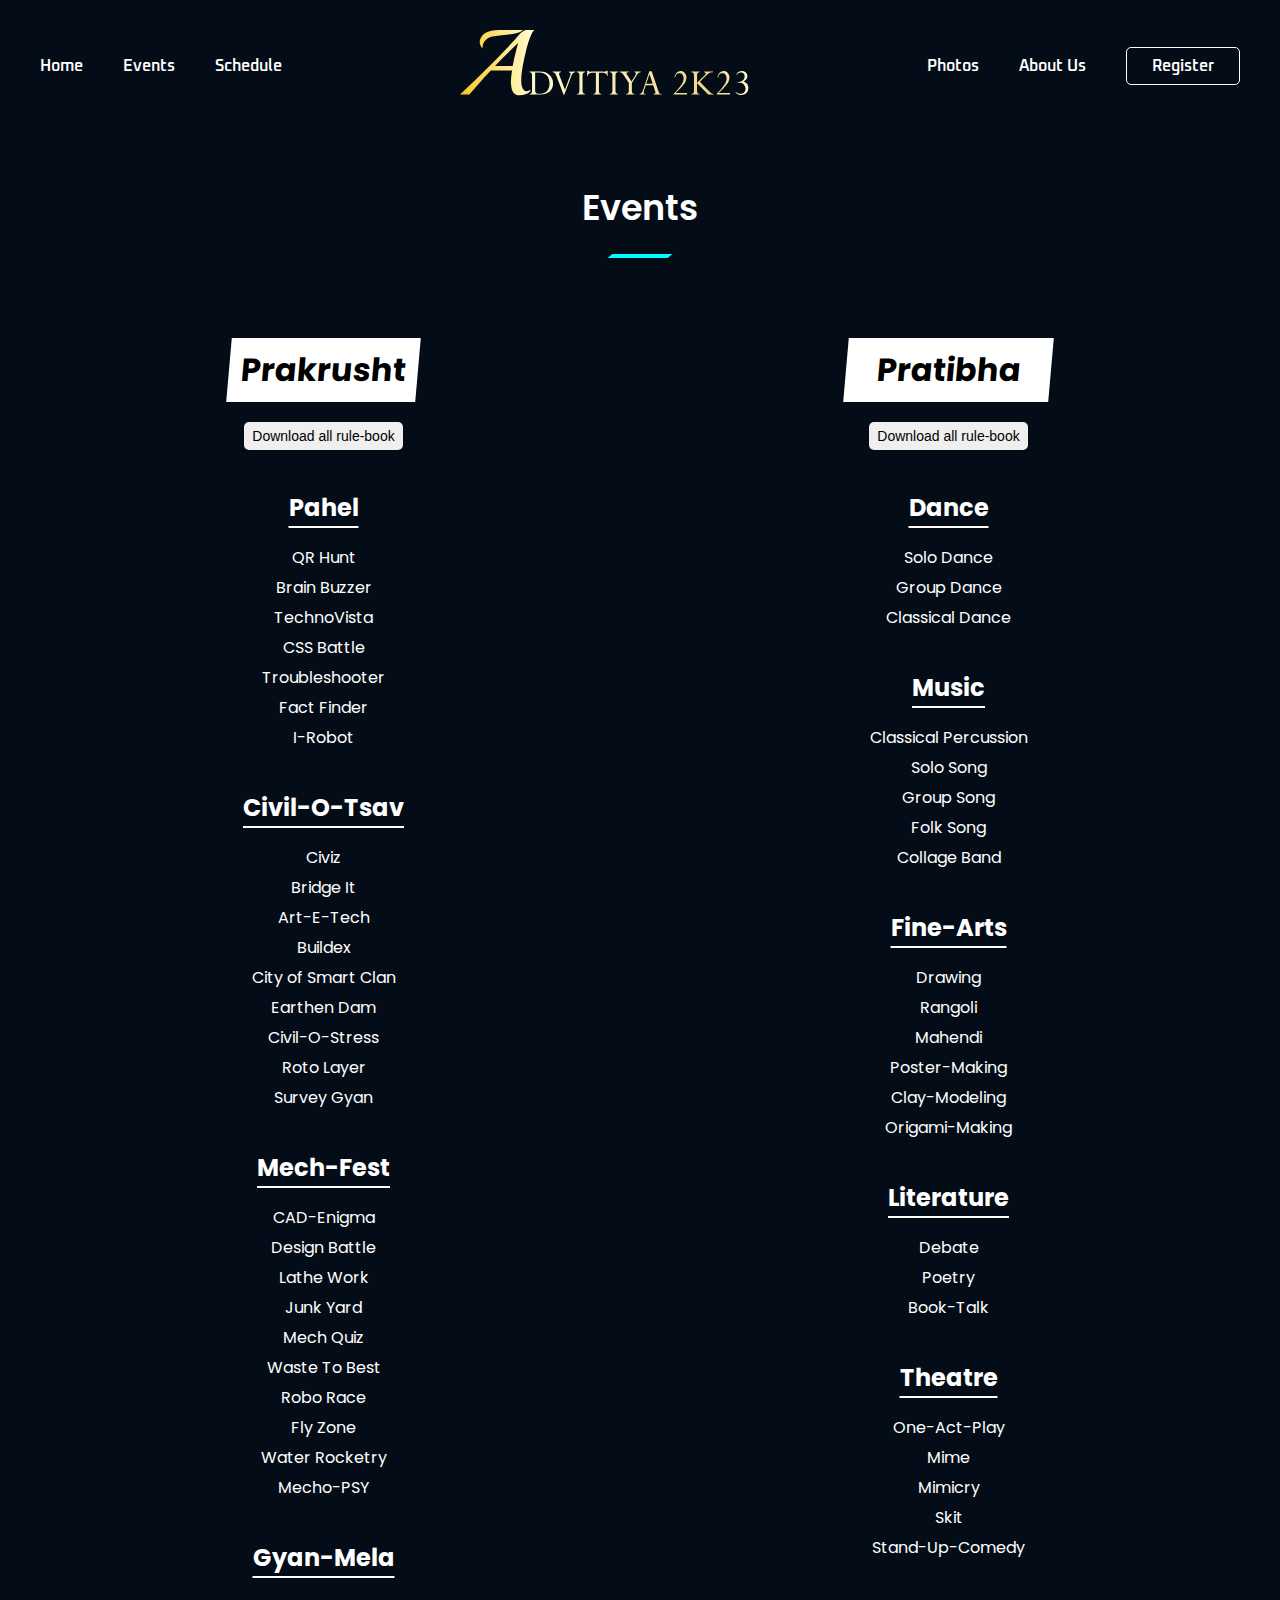
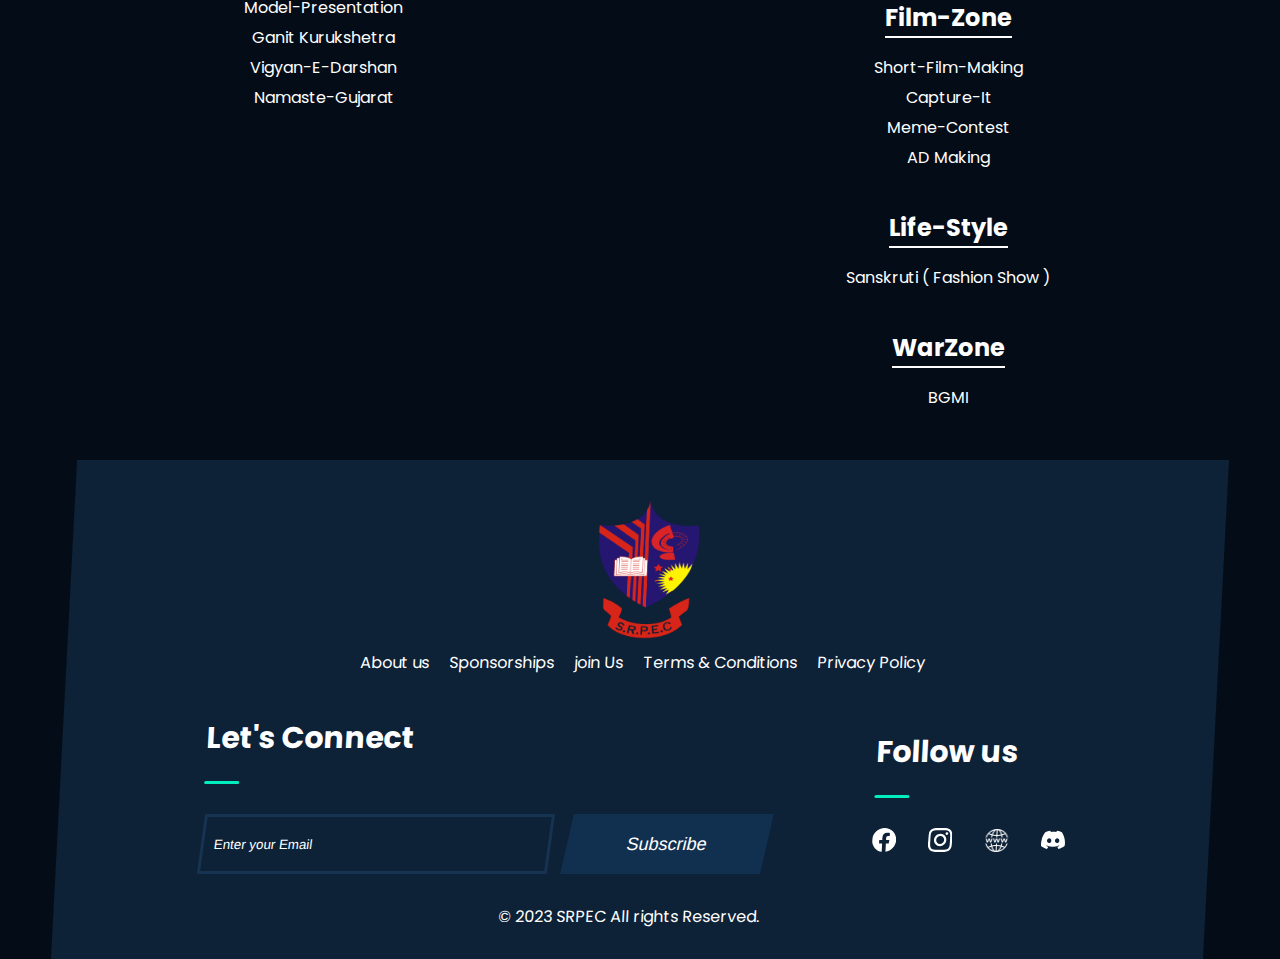
<file: events.html>
<!DOCTYPE html>
<html lang="en">
<head>
    <meta charset="UTF-8">
    <meta name="viewport" content="width=device-width, initial-scale=1.0">
    <link rel="stylesheet" href="style.css">
    <link rel="stylesheet" href="css/flipdown.css">
    <link rel="stylesheet" href="css/style.css">
    <script src="js/flipdown.js"></script>
    <title>Document</title>
</head>
<body>


        

<!--------------------------------------------------------------------------------------------------------------->

<header>
    <div class="navbar">

        
        <ul class="links">
            <li><a href="index.html">Home</a></li>
            <li><a href="events.html">Events</a></li>
            <li><a href="schedule.html">Schedule</a></li>
        </ul>
        <div class="logo">
            <a href="index.html">
                <img src="/images/Logo.svg" alt="logo">
            </a>
        </div>
        
        <ul class="links">
            <li><a href="photos.html">Photos</a></li>
            <li><a href="index.html#goToContactUs">About Us</a></li>
            <a href="index.html#goToRegistration" class="action_btn">Register</a>
        </ul>


        <div class="toggle_btn">
            <i class="hamburger">
                <img src="/images/Vector.svg" alt="">
            </i>
        </div>
    </div>

    <div class="dropdown_menu">
        <li><a href="index.html">Home</a></li>
        <li><a href="events.html">Events</a></li>
        <li><a href="schedule.html">Schedule</a></li>
        <li><a href="photos.html">Photos</a></li>
        <li><a href="index.html#goToContactUs">About Us</a></li>
        <li><a href="index.html#goToRegistration" class="action_btn">Register</a></li>
    </div>
</header>

<!--------------------------------------------------------------------------------------------------------------->
<div class="events">
    
    <div class="events-title">
        <h1>Events</h1>
        <p></p>
    </div>


    <div class="all-events">
        <div class="individual-event">
            <div class="prakrusht list">
                <h1>Prakrusht</h1>

                <a href="rules_website/Prakrusht_all_rules.pdf">
                    <button>Download all rule-book</button>
                </a>

                <ul class="events_links">
                    <h2>Pahel</h2>
                    <li class="event_li"> <a href="rules_website/QR Hunt-1.pdf">QR Hunt</a> </li>
                    <li class="event_li"> <a href="rules_website/Brain buzzer.pdf">Brain Buzzer</a> </li>
                    <li class="event_li"> <a href="rules_website/Technovista.pdf">TechnoVista</a> </li>
                    <li class="event_li"> <a href="rules_website/CSS Battle.pdf">CSS Battle</a> </li>
                    <li class="event_li"> <a href="#">Troubleshooter</a> </li>
                    <li class="event_li"> <a href="rules_website/fact finder.pdf">Fact Finder</a> </li>
                    <li class="event_li"> <a href="#">I-Robot</a> </li>
                    <h2>Civil-O-Tsav</h2>
                    <li class="event_li"> <a href="rules_website/civil_quiz.pdf">Civiz</a> </li>
                    <li class="event_li"> <a href="rules_website/bridge_it.pdf">Bridge It</a> </li>
                    <li class="event_li"> <a href="rules_website/art_e_tach.pdf">Art-E-Tech</a> </li>
                    <li class="event_li"> <a href="rules_website/buildex_cad.pdf">Buildex</a> </li>
                    <li class="event_li"> <a href="rules_website/city_of_smart_clan.pdf">City of Smart Clan</a> </li>
                    <li class="event_li"> <a href="rules_website/earthen_dam.pdf">Earthen Dam</a> </li>
                    <li class="event_li"> <a href="rules_website/civil_o_stress.pdf">Civil-O-Stress</a> </li>
                    <li class="event_li"> <a href="rules_website/rotolayer.pdf">Roto Layer</a> </li>
                    <li class="event_li"> <a href="#">Survey Gyan</a> </li>
                    <h2>Mech-Fest</h2>
                    <li class="event_li"> <a href="rules_website/CAD_ENIGMA.pdf">CAD-Enigma</a> </li>
                    <li class="event_li"> <a href="rules_website/DESIGN_BATTLE.pdf">Design Battle</a> </li>
                    <li class="event_li"> <a href="rules_website/LATHE_WORK.pdf">Lathe Work</a> </li>
                    <li class="event_li"> <a href="rules_website/JUNK_YARD.pdf">Junk Yard</a> </li>
                    <li class="event_li"> <a href="rules_website/MECH_QUIZ.pdf">Mech Quiz</a> </li>
                    <li class="event_li"> <a href="rules_website/WASTE_TO_BEST.pdf">Waste To Best</a> </li>
                    <li class="event_li"> <a href="rules_website/ROBO_RACE.pdf">Robo Race</a> </li>
                    <li class="event_li"> <a href="rules_website/FLY_ZONE.pdf">Fly Zone</a> </li>
                    <li class="event_li"> <a href="rules_website/WATER_ROCKETRY.pdf">Water Rocketry</a> </li>
                    <li class="event_li"> <a href="#">Mecho-PSY</a> </li>
                    <h2>Gyan-Mela</h2>
                    <li class="event_li"> <a href="rules_website/Model_presentation_Rulebook.pdf">Model-Presentation</a> </li>
                    <li class="event_li"> <a href="rules_website/Ganit_kurukshetra_Rulebook.pdf">Ganit Kurukshetra</a> </li>
                    <li class="event_li"> <a href="rules_website/Vigyan-E-Darshan_Rulebook.pdf">Vigyan-E-Darshan</a> </li>
                    <li class="event_li"> <a href="rules_website/Namaste_Gujarat_Rulebook.pdf">Namaste-Gujarat</a> </li>
                </ul>
            </div>
            <div class="pratibha list">
                <h1>Pratibha</h1>
           
                <a href="rules_website/Pratibha_all_rules.pdf">
                    <button>Download all rule-book</button>
                </a>

                <ul class="events_links">
                    <h2>Dance</h2>
                    <li class="event_li"> <a href="rules_website/Dane Rules.pdf">Solo Dance</a> </li>
                    <li class="event_li"> <a href="rules_website/Dane Rules.pdf">Group Dance</a> </li>
                    <li class="event_li"> <a href="rules_website/Dane Rules.pdf">Classical Dance</a> </li>
                    <h2>Music</h2>
                    <li class="event_li"> <a href="rules_website/CLASSICAL PERCUSSION.pdf">Classical Percussion</a> </li>
                    <li class="event_li"> <a href="rules_website/Solo Song (2).pdf">Solo Song</a> </li>
                    <li class="event_li"> <a href="rules_website/GROUP SONG (2).pdf">Group Song</a> </li>
                    <li class="event_li"> <a href="rules_website/FOLK ORCHESTRA.pdf">Folk Song</a> </li>
                    <li class="event_li"> <a href="#">Collage Band</a> </li>
                    <h2>Fine-Arts</h2>
                    <li class="event_li"> <a href="rules_website/Drawing.pdf">Drawing</a> </li>
                    <li class="event_li"> <a href="rules_website/Rangoli.pdf">Rangoli</a> </li>
                    <li class="event_li"> <a href="#">Mahendi</a> </li>
                    <li class="event_li"> <a href="rules_website/Poster Making.pdf">Poster-Making</a> </li>
                    <li class="event_li"> <a href="rules_website/Clay Modeling.pdf">Clay-Modeling</a> </li>
                    <li class="event_li"> <a href="rules_website/Origami.pdf">Origami-Making</a> </li>
                    <h2>Literature</h2>
                    <li class="event_li"> <a href="rules_website/Debate.pdf">Debate</a> </li>
                    <li class="event_li"> <a href="rules_website/Poetry.pdf">Poetry</a> </li>
                    <li class="event_li"> <a href="rules_website/Book talk.pdf">Book-Talk</a> </li>
                    <h2>Theatre</h2>
                    <li class="event_li"> <a href="rules_website/theatre event.pdf">One-Act-Play</a> </li>
                    <li class="event_li"> <a href="rules_website/theatre event.pdf">Mime</a> </li>
                    <li class="event_li"> <a href="rules_website/theatre event.pdf">Mimicry</a> </li>
                    <li class="event_li"> <a href="rules_website/theatre event.pdf">Skit</a> </li>
                    <li class="event_li"> <a href="rules_website/theatre event.pdf">Stand-Up-Comedy</a> </li>
                    <h2>Film-Zone</h2>
                    <li class="event_li"> <a href="rules_website/Short-Film-making.pdf">Short-Film-Making</a> </li>
                    <li class="event_li"> <a href="rules_website/Capture It.pdf">Capture-It</a> </li>
                    <li class="event_li"> <a href="#">Meme-Contest</a> </li>
                    <li class="event_li"> <a href="#">AD Making</a> </li>
                    <h2>Life-Style</h2>
                    <li class="event_li"> <a href="#">Sanskruti ( Fashion Show )</a> </li>
                    <h2>WarZone</h2>
                    <li class="event_li"> <a href="rules_website/BGMI rule.pdf">BGMI</a> </li>
                </ul>
            </div>
        </div>
    </div>
</div>





<!--------------------------------------------------------------------------------------------------------------->
    <div class="footer">
        <div class="sub-footer">
            <div class="upper-part">
                <div class="footer-logo">
                    <img src="images/clglogo.png" alt="">
                </div>
                <div class="footer-list">
                    <a href="#">About us</a>
                    <a href="#">Sponsorships</a>
                    <a href="#">join Us</a>
                    <a href="#">Terms & Conditions</a>
                    <a href="#">Privacy Policy</a>
                </div>
            </div>
            <div class="lower-part">
                <div class="footer-signup full-width">
                    <div class="signup-title footer-title">
                        <h2>Let's Connect</h2>
                        <p></p>
                    </div>
                    <div class="signup-input">
                        <input type="text" placeholder="Enter your Email">
                        <a href="#"><button type="button">Subscribe</button></a>
                    </div>
                </div>
                <div class="footer-social full-width">
                    <div class="social-title footer-title">
                        <h2>Follow us</h2>
                        <p></p>
                    </div>
                    <div class="social-icons">
                        <a href="https://www.facebook.com/srpatelunjha/"><img src="images/Facebook - Negative.svg" alt=""></a>
                        <a href="https://www.instagram.com/srpecunjha/"><img src="images/Instagram - Negative.svg" alt=""></a>
                        <a href="http://www.srpec.org.in/"><img src="images/websitelogo.png" id="websitelogo" alt=""></a>
                        <a href="#"><img src="images/Discord - Negative.svg" alt=""></a>
                    </div>
                </div>
            </div>
            <div class="copy-rights">
                <p>© 2023 SRPEC All rights Reserved.</p>
            </div>
        </div>
    </div>


    <script src="script.js"></script>

</body>
</html>
</file>
<file: style.css>
@import url("https://fonts.googleapis.com/css2?family=Oxanium:wght@600;700&family=Poppins:wght@400;600&display=swap");

* {
  margin: 0px;
  padding: 0px;
  box-sizing: border-box;
}

/*
    font-family: 'Oxanium', cursive;
    font-family: 'Poppins', sans-serif;
*/
body {
  background: #040d17;
  scroll-behavior: smooth;
}

.container {
  width: 100%;
  height: 100vh;
  background-image: url("images/Banner_bg.svg");
  background-repeat: no-repeat;
  background-size: cover;
}
/*********************************************** Navbar ************************************************/

.left_content img {
  width: 100px;
}

header a {
  text-decoration: none;
  color: #000;
  font-size: 1rem;
}
header a:hover {
  color: #696969;
}
header li {
  list-style: none;
}
header {
  position: relative;
  padding: 30px 2rem;
  font-family: "Oxanium", cursive;
  font-weight: 600;
}
.navbar {
  width: 100%;
  height: 60%;
  max-width: 1200px;
  margin: 0 auto;
  display: flex;
  align-items: center;
  justify-content: space-between;
}
.navbar .logo img {
  width: 289px;
  height: auto;
}
.navbar .links {
  display: flex;
  gap: 40px;
  align-items: center;
}
.navbar .links li a {
  color: white;
}
.navbar .toggle_btn {
  cursor: pointer;
  display: none;
}
.navbar .profile {
  cursor: pointer;
  display: none;
}
.profile img {
  width: 38px;
  height: 28px;
}
.action_btn {
  background: transparent;
  border: 1px solid #fff;
  color: #ffffff;
  padding: 8px 25px;
  border-radius: 5px;
  cursor: pointer;
}
.action_btn:hover,
.action_btn:active {
  background: #fff;
  color: #000;
  transition: 0.5s ease;
}

.dropdown_menu {
  position: absolute;
  right: 2rem;
  top: 100%;
  width: 340px;
  height: 0;
  /* background: rgba(255, 255, 255, 0.1); */
  background: rgba(255, 255, 255, 0.103);
  backdrop-filter: blur(15px);
  border-radius: 10px;
  overflow: hidden;
  z-index: 999;
  display: none;
  transition: height 0.5s cubic-bezier(0.175, 0.885, 0.32, 1.275);
}
.dropdown_menu.open {
  top: 100%;
  height: 300px;
}
.dropdown_menu li {
  padding: 0.7rem;
  display: flex;
  align-items: center;
  justify-content: center;
}
.dropdown_menu li a {
  color: white;
}
.dropdown_menu .action_btn {
  width: 90%;
  display: flex;
  justify-content: center;
}

@media screen and (max-width: 900px) {
  .navbar .logo img {
    width: 200px;
    height: auto;
  }
}
@media screen and (max-width: 1100px) {
  .navbar .links,
  .navbar .action_btn {
    display: none;
  }
  .navbar .toggle_btn {
    display: block;
  }
  .navbar .profile {
    display: block;
  }
  .dropdown_menu {
    display: block;
  }
}

@media screen and (max-width: 500px) {
  .dropdown_menu {
    top: 100%;
    right: 1rem;
  }
}

@media screen and (max-width: 1100px) {
  .hide {
    display: none;
  }
  .hamburger {
    display: block;
  }
  nav {
    justify-content: space-between;
  }
}

@media screen and (max-width: 800px) {
  .mainLogo img {
    width: 200px;
  }

  .container {
    height: 90vh;
  }
}

/*********************************************** Content ************************************************/

.content {
  display: flex;
  justify-content: center;
  align-items: center;
  flex-wrap: wrap;
  gap: 50px;
  padding-top: 50px;
}
.upper {
  color: #fff;
  font-family: "Oxanium", cursive;
  font-weight: 600;
  font-size: 28px;
  margin-top: 15px;
}
.middle {
  color: #fff;
  font-family: "Oxanium", cursive;
  font-weight: 600;
  font-size: 36px;
  margin-top: 20px;
}
.middle span {
  color: #00eebd;
}
.lower {
  color: #fff;
  font-family: "Oxanium", cursive;
  font-weight: 700;
  font-size: 48px;
  margin-top: 10px;
}
.btn {
  display: flex;
  gap: 20px;
  margin-top: 40px;
}
.btn button {
  font-family: "Oxanium", cursive;
  font-weight: 600;
  color: #fff;
  padding: 15px 45px;
  border: none;
  cursor: pointer;
  /* transform: skewX(-20deg); */
}
.btn button:hover {
  outline: 2px solid rgba(0, 238, 189, 1);
  outline-offset: 5px;
  transition: all 0.3s ease-in-out;
  transform: skewX(-5deg);
}

#brochure {
  background: linear-gradient(
    to right,
    rgba(20, 69, 88, 1),
    rgba(14, 59, 76, 1)
  );
}
#register {
  background: linear-gradient(
    to right,
    rgba(0, 238, 189, 1),
    rgba(14, 59, 76, 1)
  );
}

.left_content {
  text-align: left;
}

.right_content {
  position: relative;
  width: 500px;
  height: 500px;
  /* z-index: 99;
    background-color: #00EEBD; */
}

.box {
  height: 230px;
  width: 190px;
  border-radius: 10px;
  background: #fff;
  position: absolute;
  background-repeat: no-repeat;
  background-size: contain;
  background-position: center;
}

.one {
  top: 0px;
  left: 50px;
  background-image: url(images/pratibha_logo.svg);
}
.two {
  top: 30px;
  left: 270px;
  background-image: url(images/prakrusht.svg);
}
.three {
  top: 260px;
  left: 50px;
  background-image: url(images/Ramzat.svg);
}
.four {
  top: 290px;
  left: 270px;
  background-image: url(images/Pubg.svg);
  background-size: cover;
}

@media screen and (max-width: 600px) {
  .left_content img {
    width: 60px;
  }

  .left_content {
    text-align: center;
    margin: 0 20px;
  }

  .upper {
    font-size: 16px;
    margin-top: 18px;
  }

  .middle {
    font-size: 28px;
    margin-top: 40px;
  }

  .lower {
    font-size: 36px;
    margin-top: 10px;
  }

  .btn {
    margin-top: 20px;
  }

  .btn button {
    padding: 12px 30px;
  }

  .content {
    padding-top: 60px;
  }
}

/*********************************************** Section ************************************************/

.qrhunt img {
  object-fit: none;
}

.memecontest img {
  object-fit: none;
}

.cssbattle img {
  object-fit: contain;
}

.fashionshow img {
  object-fit: contain;
}

.all-center {
  width: 90%;
  margin: 0 auto;
  font-family: "Poppins", sans-serif;
}
.All-events {
  display: flex;
  flex-direction: column;
  margin-top: 30px;
}
/* .event-img {
  height: 300px;
  width: 300px;
} */
.event-img img {
  width: 400px;
  height: 400px;
}

.event-title {
  /* width: 100%; */
  text-align: center;
  margin-bottom: 40px;
}
.event-title h1 {
  margin-bottom: 10px;
  font-size: 40px;
  font-family: "Oxanium", cursive;
  font-weight: 700;
  font-size: 36px;
  color: #fff;
}
.event-title p {
  margin: 0 auto;
  height: 4px;
  width: 60px;
  background-color: aqua;
  transform: skewX(-50deg);
  text-align: center;
  margin-top: 20px;
}
.new-events {
  display: flex;
  justify-content: center;
  align-items: center;
  flex-direction: column;
  padding-bottom: 80px;
  width: 90%;
  margin: 0 auto;
}
.single-event {
  display: flex;
  justify-content: space-between;
  align-items: center;
  gap: 6rem;
  color: white;
}
.event-details h2 {
  margin-bottom: 20px;
  font-size: 33px;
}
.event-details p {
  line-height: 30px;
}

@media screen and (max-width: 1200px) {
  .single-event {
    gap: 3rem;
  }
}
@media screen and (max-width: 1050px) {
  .single-event {
    flex-direction: column;
    gap: 0.5rem;
    text-align: center;
  }
  .event2,
  .event4 {
    flex-direction: column-reverse;
  }
  .new-events {
    gap: 3rem;
  }
  .event-details {
    padding: 0 10px;
  }
  .event-details p {
    line-height: 35px;
  }
}
@media screen and (max-width: 600px) {
  .event-img img {
    width: 300px;
    height: 300px;
  }
  .event-details h2 {
    font-size: 23px;
  }
}
@media screen and (max-width: 450px) {
  .event-img img {
    width: 300px;
    height: 300px;
  }
  .event-title h1 {
    font-size: 30px;
  }
}

/*********************************************** Registration ************************************************/

.form_cards {
  width: 90%;
  margin: 40px auto;
  display: flex;
  align-items: center;
  justify-content: space-evenly;
  flex-wrap: wrap;
  gap: 20px;
}

.main {
  text-align: center;
  cursor: pointer;
}

.upper_text {
  color: #fff;
  font-family: "Oxanium", cursive;
  font-weight: 600;
  margin-top: 20px;
}

.lower_text {
  color: #fff;
  font-family: "Poppins", sans-serif;
  font-weight: 400;
}

.registration-title h1 {
  text-align: center;
  margin-bottom: 20px;
  font-family: "Poppins", sans-serif;
  font-weight: 600;
  font-size: 35px;
  color: #fff;
}

.registration-title p {
  margin: 0 auto;
  height: 4px;
  width: 60px;
  background-color: aqua;
  transform: skewX(-50deg);
  text-align: center;
  margin-top: 20px;
}

.registration-details {
  text-align: center;
  margin-top: 20px;
}

.registration-details p {
  font-family: "Poppins", sans-serif;
  font-weight: 400;
  color: #e6e6e6;
  font-size: 16px;
}

.card {
  height: 250px;
  width: 230px;
  border-radius: 10px;
  background: #fff;
  background-repeat: no-repeat;
  background-size: contain;
  background-position: center;
}

.card:hover {
  outline: 2px solid #fff;
  outline-offset: 8px;
  transition: all 0.5s ease;
}

.card_one a img {
  width: 100%;
  object-fit: cover;
  /* transform: scale(0.9); */
  border-radius: 10px;
  height: -webkit-fill-available;
}

.card_two a img {
  width: 100%;
  object-fit: cover;
  /* transform: scale(0.9); */
  border-radius: 10px;
  height: -webkit-fill-available;
}

.card_three a img {
  width: 100%;
  object-fit: contain;
  transform: scale(0.85);
  height: -webkit-fill-available;
}

.card_four a img {
  width: 100%;
  object-fit: cover;
  height: -webkit-fill-available;
}
/* .card_one
  {
      background-image: url(images/pratibha_logo.svg);
  }
  .card_two
  {
      background-image: url(images/prakrusht.svg);
  }
  .card_three
  {
      background-image: url(images/Ramzat.svg);
  }
  .card_four
  {
      background-image: url(images/Pubg.svg);
      background-size: cover;
  } */

/*********************************************** Sponsor ************************************************/

.sponsor {
  width: 90%;
  margin: 0 auto;
  padding-top: 40px;
}

.sponsor-title h1 {
  text-align: center;
  margin-bottom: 20px;
  font-family: "Poppins", sans-serif;
  font-weight: 600;
  font-size: 35px;
  color: #fff;
}

.sponsor-title p {
  margin: 0 auto;
  height: 4px;
  width: 60px;
  background-color: aqua;
  transform: skewX(-50deg);
  text-align: center;
  margin-top: 20px;
}

.sponsor-details {
  text-align: center;
  margin-top: 20px;
}

.sponsor-details p {
  font-family: "Poppins", sans-serif;
  font-weight: 400;
  color: #e6e6e6;
  font-size: 16px;
}

.brands {
  margin-top: 30px;
  display: flex;
  align-items: center;
  justify-content: center;
  flex-wrap: wrap;
  gap: 50px;
}

.brands img {
  width: 200px;
}

/****************    contact     *****************/

.contact {
  width: 80%;
  margin: 30px auto 0 auto;
  padding-top: 40px;
  background-color: #0d2137;
  transform: skewX(-3deg);
  font-family: "Poppins", sans-serif;
  color: white;
  margin-bottom: 50px;
  padding: 50px 0 50px 0;
}
.contact-title {
  width: 100%;
  text-align: center;
  margin-bottom: 40px;
}
.contact-title h2 {
  text-align: center;
  margin-bottom: 20px;
  font-family: "Poppins", sans-serif;
  font-weight: 600;
  font-size: 35px;
  color: #fff;
}
.contact-title p {
  margin: 0 auto;
  height: 4px;
  width: 60px;
  background-color: aqua;
  transform: skewX(-50deg);
  text-align: center;
  margin-top: 20px;
}
.contact-details {
  width: 75%;
  display: flex;
  justify-content: space-between;
  margin: 0 auto;
  gap: 0rem;
}
.left-details {
  display: flex;
  flex-direction: column;
  gap: 3rem;
  width: 60%;
}
.sameClasses {
  display: flex;
  justify-content: start;
  align-items: start;
  /* flex-direction: column; */
  gap: 1rem;
}
.number {
  display: flex;
  justify-content: space-between;
  align-items: center;
  gap: 2rem;
}
.allnumbers {
  margin-top: 10px;
  display: flex;
  flex-direction: column;
  gap: 0.6rem;
}
.forExtraSpace h3 {
  margin-bottom: 12px;
}
@media screen and (max-width: 1000px) {
  .contact-details {
    flex-direction: column;
    gap: 1.5rem;
  }
  .left-details {
    gap: 1.5rem;
    width: 90%;
  }
  .contact {
    transform: skewX(0deg);
    width: 90%;
  }
}

/*********************************************** Footer ************************************************/

#websitelogo {
  width: 25px;
}

.footer {
  width: 90%;
  margin: 0 auto;
  padding-top: 40px;
  background-color: #0d2137;
  transform: skewX(-3deg);
  font-family: "Poppins", sans-serif;
}

.sub-footer {
  width: 75%;
  margin: 0 auto;
}

.upper-part {
  display: flex;
  justify-content: space-between;
  align-items: center;
}

.lower-part {
  display: flex;
  justify-content: space-between;
  align-items: center;
  margin-top: 40px;
}
.footer-list {
  display: flex;
  gap: 20px;
}
.footer-list a {
  text-decoration: none;
  color: white;
}

.signup-input {
  display: flex;
  gap: 1rem;
}

.signup-input input {
  border: 3px solid #173352;
  padding: 10px;
  background: transparent;
  transform: skewX(-5deg);
  width: 350px;
  height: 60px;
}

.signup-input input::placeholder {
  color: white;
}

.signup-input a {
  text-decoration: none;
}

.signup-input a button {
  padding: 10px;
  background: #112f4f;
  transform: skewX(-10deg);
  width: 200px;
  height: 60px;
  border: none;
  outline: none;
  color: white;
  font-size: large;
}

.social-icons {
  display: flex;
  gap: 2rem;
  /* margin-left: 30px; */
}

.footer-title {
  color: white;
  font-size: 20px;
  margin-bottom: 30px;
}

.footer-title p {
  width: 35px;
  height: 3px;
  background-color: #00eebd;
  margin-top: 20px;
  border-radius: 3px;
}

.copy-rights {
  margin-top: 30px;
  color: white;
  padding-bottom: 30px;
  text-align: center;
  font-family: "Poppins", sans-serif;
}

.footer-logo img {
  width: 100px;
}
.footer-logo :nth-child(2){
  margin-left: 30px;
  height:137px;
  width:137px;
}
@media screen and (max-width: 1300px) {
  .upper-part{
    display: flex;
    flex-direction: column;
  }
}

@media screen and (max-width: 1200px) {
  .signup-input input {
    width: 280px;
    height: 60px;
  }
  .signup-input a button {
    width: 150px;
    height: 60px;
  }
}

@media screen and (max-width: 1100px) {
  .upper-part {
    flex-direction: column;
    align-items: start;
  }
  .footer-list a {
    gap: 10px;
  }
  .footer-logo {
    margin-bottom: 10px;
  }
}

@media screen and (max-width: 1000px) {
  .footer {
    transform: skewX(0deg);
  }
  .lower-part {
    flex-direction: column;
    align-items: start;
  }
  .footer-social {
    margin-top: 20px;
  }
  .footer-title p {
    margin-top: 10px;
  }
  .footer-title {
    margin-bottom: 20px;
  }
}

@media screen and (max-width: 650px) {
  .signup-input {
    flex-direction: column;
    align-items: center;
    justify-content: center;
  }
  .upper-part {
    align-items: center;
  }
  .footer-list {
    display: flex;
    justify-content: center;
    align-items: center;
    flex-wrap: wrap;
  }
  .sub-footer {
    width: 90%;
  }
  .footer-title h2,
  .footer-title p {
    display: none;
  }
  .lower-part {
    margin-top: 0;
  }
  .full-width {
    width: 100%;
  }
  .social-icons {
    justify-content: center;
  }
}

@media screen and (max-width: 450px) {
  .footer-list {
    display: flex;
    flex-direction: column;
    align-items: center;
    gap: 10px;
  }

  .upper-part {
    align-items: center;
  }
}

.schedule {
  margin-top: 50px;
  height: 100vh;
}
.schedule-title h1 {
  text-align: center;
  margin-bottom: 20px;
  font-family: "Poppins", sans-serif;
  font-weight: 600;
  font-size: 35px;
  color: #fff;
}

.schedule-title p {
  margin: 0 auto;
  height: 4px;
  width: 60px;
  background-color: aqua;
  transform: skewX(-50deg);
  text-align: center;
  margin-top: 20px;
}
.schedule-details {
  text-align: center;
  margin-top: 20px;
}

.schedule-details p {
  font-family: "Poppins", sans-serif;
  font-weight: 400;
  color: #e6e6e6;
  font-size: 16px;
}

/* ******************************* */

.photos {
  margin-top: 50px;
  /* height: 100vh; */
}
.photos-title h1 {
  text-align: center;
  margin-bottom: 20px;
  font-family: "Poppins", sans-serif;
  font-weight: 600;
  font-size: 35px;
  color: #fff;
}

.photos-title p {
  margin: 0 auto;
  height: 4px;
  width: 60px;
  background-color: aqua;
  transform: skewX(-50deg);
  text-align: center;
  margin-top: 20px;
}
.photos-details {
  text-align: center;
  margin-top: 20px;
}
.photos-details p {
  font-family: "Poppins", sans-serif;
  font-weight: 400;
  color: #e6e6e6;
  font-size: 16px;
}
.Event-images {
  display: flex;
  justify-content: center;
  align-items: center;
  margin: 50px 0;
}

.parent {
  display: grid;
  grid-template-columns: repeat(4, 250px);
  grid-template-rows: repeat(4, 250px);
  grid-column-gap: 10px;
  grid-row-gap: 10px;
}
.parent > div {
  border-radius: 10px;
  position: relative;
}

.popup{
  background:linear-gradient(120deg, #ee8425 0%, #f9488b 100%), linear-gradient(120deg, #ee8425 0%, #f9488b 100%) ;
  padding:5px 8px;
  color: white;
  text-align: center;
  position: absolute;
  top: 15px;
  border-radius: 5px;
  left: 15px;
  font-size: 12px;
  font-family: "Poppins", sans-serif;
}

.div1 {
  background-image: url(images/one.jpg);
  background-size: cover;
  grid-area: 1 / 3 / 2 / 5;
}
.div2 {
  background-image: url(images/two.jpg);
  background-position: center;
  background-repeat: no-repeat;
  background-size: cover;
  grid-area: 1 / 1 / 2 / 2;
}
.div3 {
  background-image: url(images/ten.jpg);
  background-repeat: no-repeat;
  background-size: cover;
  background-position: bottom;
  grid-area: 1 / 2 / 2 / 3;
}
.div4 {
  background-image: url(images/four.jpg);
  background-repeat: no-repeat;
  background-size: cover;
  grid-area: 2 / 1 / 4 / 3;
}
.div5 {
  background-image: url(images/five.jpg);
  background-repeat: no-repeat;
  background-size: cover;
  grid-area: 2 / 3 / 3 / 4;
}
.div6 {
  background-image: url(images/six.jpg);
  background-repeat: no-repeat;
  background-size: cover;
  grid-area: 2 / 4 / 3 / 5;
  background-color: red;
}
.div7 {
  background-image: url(images/seven.jpg);
  background-repeat: no-repeat;
  background-size: cover;
  grid-area: 3 / 3 / 5 / 5;
  background-color: red;
}
.div8 {
  background-image: url(images/eight.jpg);
  background-repeat: no-repeat;
  background-size: cover;
  background-position: center;
  grid-area: 4 / 1 / 5 / 2;
  background-color: red;
}
.div9 {
  background-image: url(images/nine.jpg);
  background-repeat: no-repeat;
  background-size: cover;
  grid-area: 4 / 2 / 5 / 3;
  background-color: red;
}

@media screen and (max-width: 1100px) {
  .parent {
    grid-template-columns: repeat(2, 250px);
    grid-template-rows: repeat(7, 250px);
  }
  .div1 {
    background-image: url(images/blog-1.jpg);
    background-size: cover;
    grid-area: 1 / 1 / 2 / 2;
  }
  .div2 {
    background-position: center;
    grid-area: 1 / 2 / 2 / 3;
    background-image: url(images/blog-2.jpg);
  }
    
  .div3 {
    background-image: url(images/blog-3.jpeg);
    grid-area: 2 / 1 / 3 / 3;
  }
  .div4 {
    background-image: url(images/blog-4.jpg);
    grid-area: 3 / 1 / 4 / 3;
  }
  .div5 {
    background-image: url(images/blog-5.jpg);
    grid-area: 4 / 1 / 5 / 3;
  }
  .div6 {
    background-image: url(images/blog-7.jpeg);
    grid-area: 5 / 1 / 6 / 3;
    background-color: red;
    background-position:top;
  }
  .div7 {
    background-image: url(images/blog-6.jpeg);
    grid-area: 6 / 1 / 7 / 3;
    background-color: red;
  }
  .div8 {
    background-image: url(images/blog-9.jpg);
    grid-area: 7 / 1 / 8 / 2;
    background-color: red;
  }
  .div9 {
    background-image: url(images/blog-8.webp);
    grid-area: 7 / 2 / 8 / 3;
    background-color: red;
  }
}

@media screen and (max-width: 600px) {
  .parent {
    grid-template-columns: repeat(1, 370px);
    grid-template-rows: repeat(9, 250px);
  }
  .div1 {
    background-image: url(images/blog-1.jpg);
    background-size: cover;
    grid-area: 1 / 1 / 2 / 2;
  }
  .div2 {
    background-position: center;
    grid-area: 2 / 1 / 3 / 2;
    background-image: url(images/blog-2.jpg);
  }
  .div3 {
    background-image: url(images/blog-3.jpeg);
    grid-area: 3 / 1 / 4 / 2;
  }
  .div4 {
    background-image: url(images/blog-4.jpg);
    grid-area: 4/ 1 / 5 / 2;
  }
  .div5 {
    background-image: url(images/blog-5.jpg);
    grid-area: 5 / 1 / 6 / 2;
  }
  .div6 {
    background-image: url(images/blog-7.jpeg);
    grid-area: 6 / 1 / 7 / 2;
    background-color: red;
    background-position:top;
  }
  .div7 {
    background-image: url(images/blog-6.jpeg);
    grid-area: 7 / 1 / 8 / 2;
    background-color: red;
  }
  .div8 {
    background-image: url(images/blog-9.jpg);
    grid-area: 8 / 1 / 9 / 2;
    background-color: red;
  }
  .div9 {
    background-image: url(images/blog-8.webp);
    grid-area: 9/ 1 / 10 / 2;
    background-color: red;
  }
}



@media screen and (max-width: 400px) {
  .parent {
    grid-template-columns: repeat(1, 350px);
  }
}

/* *********************************************************** */

.events {
  margin-top: 50px;
  height: 100%;
  padding-bottom:50px;
}
.events-title h1 {
  text-align: center;
  margin-bottom: 20px;
  font-family: "Poppins", sans-serif;
  font-weight: 600;
  font-size: 35px;
  color: #fff;
}

.events-title p {
  margin: 0 auto;
  height: 4px;
  width: 60px;
  background-color: aqua;
  transform: skewX(-50deg);
  text-align: center;
  margin-top: 20px;
}
.events-details {
  text-align: center;
  margin-top: 20px;
}

.events-details p {
  font-family: "Poppins", sans-serif;
  font-weight: 400;
  color: #e6e6e6;
  font-size: 16px;
}

.all-events h1{
  color: #fff;
}
.all-events
{
  max-width: 1200px;
  margin: 80px auto 0 auto;
}
.individual-event
{
  display: flex;
  align-items: flex-start;
  justify-content: space-around;
  gap: 50px;
  width: 100%;
  flex-wrap: wrap;
}

.list
{
  color: #fff;
  font-family: "Poppins", sans-serif;
  font-weight: 400;
  text-align: center;
}
.list ul li
{
  list-style-type: none;
  margin-top: 5px;
}
.list h2{
  margin: 40px 0 20px 0;
  text-decoration: underline;
  text-underline-offset:10px;
}

.list a button{
  margin-top: 20px;
  outline: none;
  padding: 6px 8px;
  font-size:14px;
  border:none;
  border-radius: 5px;
  cursor: pointer;
}

.events_links li a
{
  text-decoration: none;
  color: #fff;
}

.list h1
{
  background: #fff;
  padding: 8px 12px;
  color: #000;
  transform: skewX(-5deg);
}
</file>
<file: css/flipdown.css>
/* THEMES */

/********** Theme: dark **********/
/* Font styles */
.flipdown.flipdown__theme-dark {
  font-family: sans-serif;
  font-weight: bold;
}
/* Rotor group headings */
.flipdown.flipdown__theme-dark .rotor-group-heading:before {
  color: #000000;
}
/* Delimeters */
.flipdown.flipdown__theme-dark .rotor-group:nth-child(n+2):nth-child(-n+3):before,
.flipdown.flipdown__theme-dark .rotor-group:nth-child(n+2):nth-child(-n+3):after {
  background-color: #151515;
}
/* Rotor tops */
.flipdown.flipdown__theme-dark .rotor,
.flipdown.flipdown__theme-dark .rotor-top,
.flipdown.flipdown__theme-dark .rotor-leaf-front {
  color: #FFFFFF;
  background-color: #151515;
}
/* Rotor bottoms */
.flipdown.flipdown__theme-dark .rotor-bottom,
.flipdown.flipdown__theme-dark .rotor-leaf-rear {
  color: #EFEFEF;
  background-color: #202020;
}
/* Hinge */
.flipdown.flipdown__theme-dark .rotor:after {
  border-top: solid 1px #151515;
}

/********** Theme: light **********/
/* Font styles */
.flipdown.flipdown__theme-light {
  font-family: sans-serif;
  font-weight: bold;
}
/* Rotor group headings */
.flipdown.flipdown__theme-light .rotor-group-heading:before {
  color: #EEEEEE;
}
/* Delimeters */
.flipdown.flipdown__theme-light .rotor-group:nth-child(n+2):nth-child(-n+3):before,
.flipdown.flipdown__theme-light .rotor-group:nth-child(n+2):nth-child(-n+3):after {
  background-color: #DDDDDD;
}
/* Rotor tops */
.flipdown.flipdown__theme-light .rotor,
.flipdown.flipdown__theme-light .rotor-top,
.flipdown.flipdown__theme-light .rotor-leaf-front {
  color: #222222;
  background-color: #DDDDDD;
}
/* Rotor bottoms */
.flipdown.flipdown__theme-light .rotor-bottom,
.flipdown.flipdown__theme-light .rotor-leaf-rear {
  color: #333333;
  background-color: #EEEEEE;
}
/* Hinge */
.flipdown.flipdown__theme-light .rotor:after {
  border-top: solid 1px #222222;
}

/* END OF THEMES */

.flipdown {
  overflow: visible;
  width: 510px;
  height: 110px;
}

.flipdown .rotor-group {
  position: relative;
  float: left;
  padding-right: 30px;
}

.flipdown .rotor-group:last-child {
  padding-right: 0;
}

.flipdown .rotor-group-heading:before {
  display: block;
  height: 30px;
  line-height: 30px;
  text-align: center;
}

.flipdown .rotor-group:nth-child(1) .rotor-group-heading:before {
  content: attr(data-before);
}

.flipdown .rotor-group:nth-child(2) .rotor-group-heading:before {
  content: attr(data-before);
}

.flipdown .rotor-group:nth-child(3) .rotor-group-heading:before {
  content: attr(data-before);
}

.flipdown .rotor-group:nth-child(4) .rotor-group-heading:before {
  content: attr(data-before);
}

.flipdown .rotor-group:nth-child(n+2):nth-child(-n+3):before {
  content: '';
  position: absolute;
  bottom: 20px;
  left: 115px;
  width: 10px;
  height: 10px;
  border-radius: 50%;
}

.flipdown .rotor-group:nth-child(n+2):nth-child(-n+3):after {
  content: '';
  position: absolute;
  bottom: 50px;
  left: 115px;
  width: 10px;
  height: 10px;
  border-radius: 50%;
}

.flipdown .rotor {
  position: relative;
  float: left;
  width: 50px;
  height: 80px;
  margin: 0px 5px 0px 0px;
  border-radius: 4px;
  font-size: 4rem;
  text-align: center;
  perspective: 200px;
}

.flipdown .rotor:last-child {
  margin-right: 0;
}

.flipdown .rotor-top,
.flipdown .rotor-bottom {
  overflow: hidden;
  position: absolute;
  width: 50px;
  height: 40px;
}

.flipdown .rotor-leaf {
  z-index: 1;
  position: absolute;
  width: 50px;
  height: 80px;
  transform-style: preserve-3d;
  transition: transform 0s;
}

.flipdown .rotor-leaf.flipped {
  transform: rotateX(-180deg);
  transition: all 0.5s ease-in-out;
}

.flipdown .rotor-leaf-front,
.flipdown .rotor-leaf-rear {
  overflow: hidden;
  position: absolute;
  width: 50px;
  height: 40px;
  margin: 0;
  transform: rotateX(0deg);
  backface-visibility: hidden;
  -webkit-backface-visibility: hidden;
}

.flipdown .rotor-leaf-front {
  line-height: 80px;
  border-radius: 4px 4px 0px 0px;
}

.flipdown .rotor-leaf-rear {
  line-height: 0px;
  border-radius: 0px 0px 4px 4px;
  transform: rotateX(-180deg);
}

.flipdown .rotor-top {
  line-height: 80px;
  border-radius: 4px 4px 0px 0px;
}

.flipdown .rotor-bottom {
  bottom: 0;
  line-height: 0px;
  border-radius: 0px 0px 4px 4px;
}

.flipdown .rotor:after {
  content: '';
  z-index: 2;
  position: absolute;
  bottom: 0px;
  left: 0px;
  width: 50px;
  height: 40px;
  border-radius: 0px 0px 4px 4px;
}


@media (max-width: 550px) {


  .flipdown {
    width: 312px;
    height: 70px;
  }

  .flipdown .rotor {
    font-size: 2.2rem;
    margin-right: 3px;
  }

  .flipdown .rotor,
  .flipdown .rotor-leaf,
  .flipdown .rotor-leaf-front,
  .flipdown .rotor-leaf-rear,
  .flipdown .rotor-top,
  .flipdown .rotor-bottom,
  .flipdown .rotor:after {
    width: 30px;
  }

  .flipdown .rotor-group {
    padding-right: 20px;
  }

  .flipdown .rotor-group:last-child {
    padding-right: 0px;
  }

  .flipdown .rotor-group-heading:before {
    font-size: 0.8rem;
    height: 20px;
    line-height: 20px;
  }

  .flipdown .rotor-group:nth-child(n+2):nth-child(-n+3):before,
  .flipdown .rotor-group:nth-child(n+2):nth-child(-n+3):after {
    left: 69px;
  }

  .flipdown .rotor-group:nth-child(n+2):nth-child(-n+3):before {
    bottom: 13px;
    height: 8px;
    width: 8px;
  }

  .flipdown .rotor-group:nth-child(n+2):nth-child(-n+3):after {
    bottom: 29px;
    height: 8px;
    width: 8px;
  }

  .flipdown .rotor-leaf-front,
  .flipdown .rotor-top {
    line-height: 50px;
  }

  .flipdown .rotor-leaf,
  .flipdown .rotor {
    height: 50px;
  }

  .flipdown .rotor-leaf-front,
  .flipdown .rotor-leaf-rear,
  .flipdown .rotor-top,
  .flipdown .rotor-bottom,
  .flipdown .rotor:after {
    height: 25px;
  }


}
</file>
<file: css/style.css>
* {
  margin: 0;
  padding: 0;
  -webkit-box-sizing: border-box;
          box-sizing: border-box;
}

/* body {
  display: -webkit-box;
  display: -ms-flexbox;
  display: flex;
  width: 100%;
  height: 100vh;
  -webkit-box-pack: center;
      -ms-flex-pack: center;
          justify-content: center;
  -webkit-box-align: center;
      -ms-flex-align: center;
          align-items: center;
  background-image: linear-gradient(45deg, #3023AE 0%, #f09 100%);
} */

.timer_container
{
  background: linear-gradient(120deg, #ee8425 0%, #f9488b 100%), linear-gradient(120deg, #ee8425 0%, #f9488b 100%);
}

.timer {
  font-family: 'Oxanium', cursive;
  font-weight: 600;
  width: 100%;
  height: 300px;
  margin: auto;
  padding: 20px;
  -webkit-box-sizing: border-box;
          box-sizing: border-box;
}

.timer .flipdown {
  margin: auto;
  text-align: center;
}

.timer h1 {
  text-align: center;
  font-size: 50px;
  text-transform: uppercase;
  color: #fff;
  margin-bottom: 30px;
}

.timer .flipdown h2 {
  text-align: center;
  font-size: 30px;
  text-transform: uppercase;
  color: #fff;
  -webkit-box-pack: center;
      -ms-flex-pack: center;
          justify-content: center;
  -webkit-box-align: center;
      -ms-flex-align: center;
          align-items: center;
  display: -webkit-box;
  display: -ms-flexbox;
  display: flex;
}

.flipdown.flipdown__theme-dark .rotor-group-heading:before {
  color: #fff;
}

.rotor-group-heading {
  margin-bottom: 10px;
  font-family: 'Oxanium', cursive;
}

.flipdown.flipdown__theme-dark .rotor-bottom, .flipdown.flipdown__theme-dark .rotor-leaf-rear {
  color: #000;
  background-color: #fff;
}

.flipdown.flipdown__theme-dark .rotor, .flipdown.flipdown__theme-dark .rotor-top, .flipdown.flipdown__theme-dark .rotor-leaf-front {
  color: #000;
  background-color: #fff;
}

.flipdown.flipdown__theme-dark .rotor-group:nth-child(n+2):nth-child(-n+3):before, .flipdown.flipdown__theme-dark .rotor-group:nth-child(n+2):nth-child(-n+3):after {
  background-color: #fff;
}
/*# sourceMappingURL=style.css.map */
</file>
